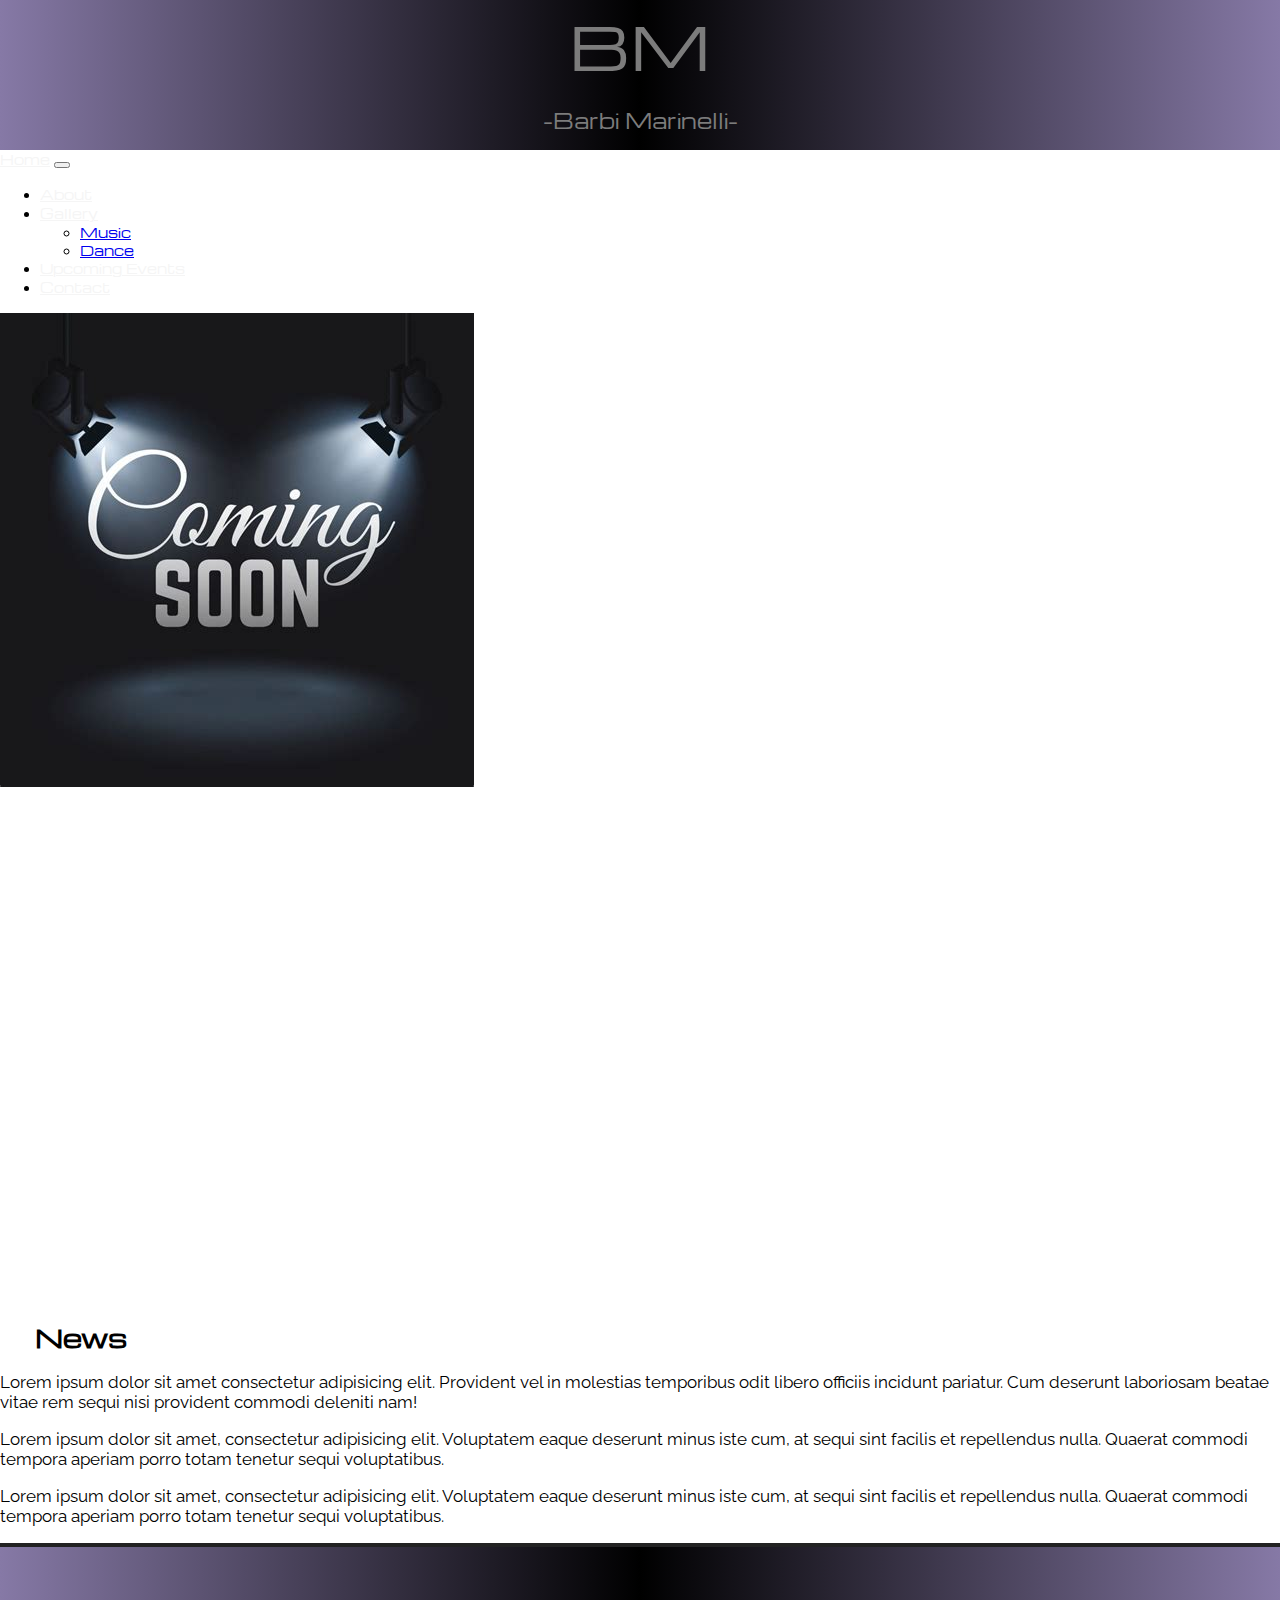
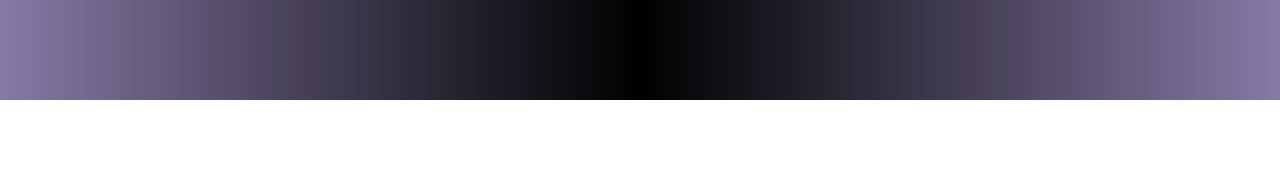
<file: index.html>
<!DOCTYPE html>
<html lang="en">
<head>
    <meta charset="UTF-8">
    <meta http-equiv="X-UA-Compatible" content="IE=edge">
    <meta name="viewport" content="width=device-width, initial-scale=1.0">
    <title> - Barbi Marinelli - </title>
    <!-- Favicon -->
    <link rel="icon" type="icon/png" sizes="32x32" href="./img/favicon/faviconBarbi.jpg">
    <!-- Google Fonts -->
    <link rel="preconnect" href="https://fonts.googleapis.com">
    <link rel="preconnect" href="https://fonts.gstatic.com" crossorigin>
    <link href="https://fonts.googleapis.com/css2?family=Michroma&display=swap" rel="stylesheet">
    <link rel="preconnect" href="https://fonts.googleapis.com">
    <link rel="preconnect" href="https://fonts.gstatic.com" crossorigin>
    <link href="https://fonts.googleapis.com/css2?family=Amarante&display=swap" rel="stylesheet">
    <link rel="preconnect" href="https://fonts.googleapis.com">
    <link rel="preconnect" href="https://fonts.googleapis.com">
    <link rel="preconnect" href="https://fonts.gstatic.com" crossorigin>
    <link href="https://fonts.googleapis.com/css2?family=Amarante&family=Play&family=Raleway&display=swap" rel="stylesheet"> 
    <link rel="preconnect" href="https://fonts.gstatic.com" crossorigin>
    <link href="https://fonts.googleapis.com/css2?family=Amarante&family=Play&display=swap" rel="stylesheet"> 
    
    <!-- BOOTSTRAP  -->
    <!-- CSS only -->    
    <link href="https://cdn.jsdelivr.net/npm/bootstrap@5.2.2/dist/css/bootstrap.min.css" rel="stylesheet" integrity="sha384-Zenh87qX5JnK2Jl0vWa8Ck2rdkQ2Bzep5IDxbcnCeuOxjzrPF/et3URy9Bv1WTRi" crossorigin="anonymous">
    <link href="https://unpkg.com/aos@2.3.1/dist/aos.css" rel="stylesheet">
    <!-- JavaScript Bundle with Popper -->
    <script src="https://cdn.jsdelivr.net/npm/bootstrap@5.2.2/dist/js/bootstrap.bundle.min.js" integrity="sha384-OERcA2EqjJCMA+/3y+gxIOqMEjwtxJY7qPCqsdltbNJuaOe923+mo//f6V8Qbsw3" crossorigin="anonymous"></script>
    <script src="https://unpkg.com/aos@2.3.1/dist/aos.js"></script>  
        
    <!-- Css -->
    <link rel="stylesheet" href="./css/style.css">
    
</head>

<body>
<!-- HEADER -->
<header id="header_index">
    <section class="main_title_bg" class="container-fluid"> 
        <div class="main_title_text row">
            <div id="main_title">BM</div>
        </div>
    </section>     
    <section class="main_title_undername">
            <div id="main_title_undername_text"  class="pt-2">-Barbi Marinelli-</div>
    </section>
    <!-- Navbar  -->
    <section>
        <nav class="navbar navbar-expand-lg bg-dark">
            <div class="container-fluid">
                <a class="navbar-brand" class="nav-link"  href="./index.html">Home</a>
                <button class="navbar-toggler" type="button" data-bs-toggle="collapse" data-bs-target="#navbarNavDropdown" aria-controls="navbarNavDropdown" aria-expanded="false" aria-label="Toggle navigation">
                    <span class="navbar-toggler-icon"></span>
                </button>
                <div class="collapse navbar-collapse" id="navbarNavDropdown">
                <ul class="navbar-nav d-flex justify-content-center">
                    <li class="nav-item">
                        <a class="nav-link active" class="nav-link" aria-current="page" href="./pages/about.html">About</a>
                    </li>
                <!-- Dropdown Menu -->
                    <li class="nav-item dropdown">
                        <a class="nav-link" dropdown-toggle" href="#" class="bg-dark" role="button" data-bs-toggle="dropdown" aria-expanded="false">
                        Gallery
                        </a>
                        <ul class="dropdown-menu bg-dark">
                            <li><a class="dropdown-item link-light bg-dark"  href="./pages/music.html">Music</a></li>
                            <li><a class="dropdown-item link-light bg-dark" href="./pages/dance.html">Dance</a></li>
                        </ul>
                    </li>
                <!-- Dropdown Menu end -->
                    <li class="nav-item">
                        <a class="nav-link" href="./pages/upcomingEvents.html">Upcoming Events</a>
                    </li>
                    <li class="nav-item">
                        <a class="nav-link" href="./pages/contact.html">Contact</a>
                    </li>                
                </ul>
                </div>
            </div>
        </nav>
    </section>
</header>
    <!-- MAIN -->
<main class="main">
        <section class="home_photos justify-content-center">
            <div class="row col-xs-12 col-sm-12 col-md-12 col-lg-4 col-xl-4 m-2 p-4" data-aos="fade-left">
                <a href="./pages/dance.html" class="container justify-content-center" alt="Dance">
                    <img src="./img/coming_soon.jpeg" alt="dance" class="img-fluid">
                </a>    
            </div>
            <div class="row col-xs-12 col-sm-12 col-md-12 col-lg-4 col-xl-4 m-2 p-4" data-aos="fade-left">
                <a href="./pages/dance.html" class="container justify-content-center" alt="Dance">
                    <img src="./img/coming_soon.jpeg" alt="dance" class="img-fluid">
                </a>    
            </div>
        </section>
        <!-- News Section -->
        <section class="home_news">
            <h2 class="row m-5">News</h2>
                <div class="home_news m-5">
                    <p class="home_news_p_text"> 
                        Lorem ipsum dolor sit amet consectetur adipisicing elit. Provident vel in molestias temporibus odit libero officiis incidunt pariatur. Cum deserunt laboriosam beatae vitae rem sequi nisi provident commodi deleniti nam!
                    </p>
                    
                    <p class="home_news_p_text">
                        Lorem ipsum dolor sit amet, consectetur adipisicing elit. Voluptatem eaque deserunt minus iste cum, at sequi sint facilis et repellendus nulla. Quaerat commodi tempora aperiam porro totam tenetur sequi voluptatibus.
                    </p>
                    
                    <p class="home_news_p_text">
                        Lorem ipsum dolor sit amet, consectetur adipisicing elit. Voluptatem eaque deserunt minus iste cum, at sequi sint facilis et repellendus nulla. Quaerat commodi tempora aperiam porro totam tenetur sequi voluptatibus.
                    </p>
                </div>
        </section>
</main>


<!-- Footer -->

<footer id="footer" class="container-fluid">
    
    <a class="instagram_container" data-aos="zoom-in-up" href="https://www.instagram.com/barbi.marinelli/" rel="noopener" target="_blank">
        <img class="instagram" src="./img/social_ico/instagramico.jpg" class="img-responsive" alt="Instagram">
    </a>
    <a class="youtube_container" data-aos="zoom-in-up" href="https://www.youtube.com/channel/UCe8ibRoZjMKdl2xbCCUojBw" rel="noopener" target="_blank">
        <img class="youtube" src="./img/social_ico/youtubeico.jpg" class="img-responsive" alt="Youtube">
    </a>
</footer>    
<!-- Footer End -->    

<!-- scripts -->
<script> AOS.init(); </script>
</body>
</html>
</file>
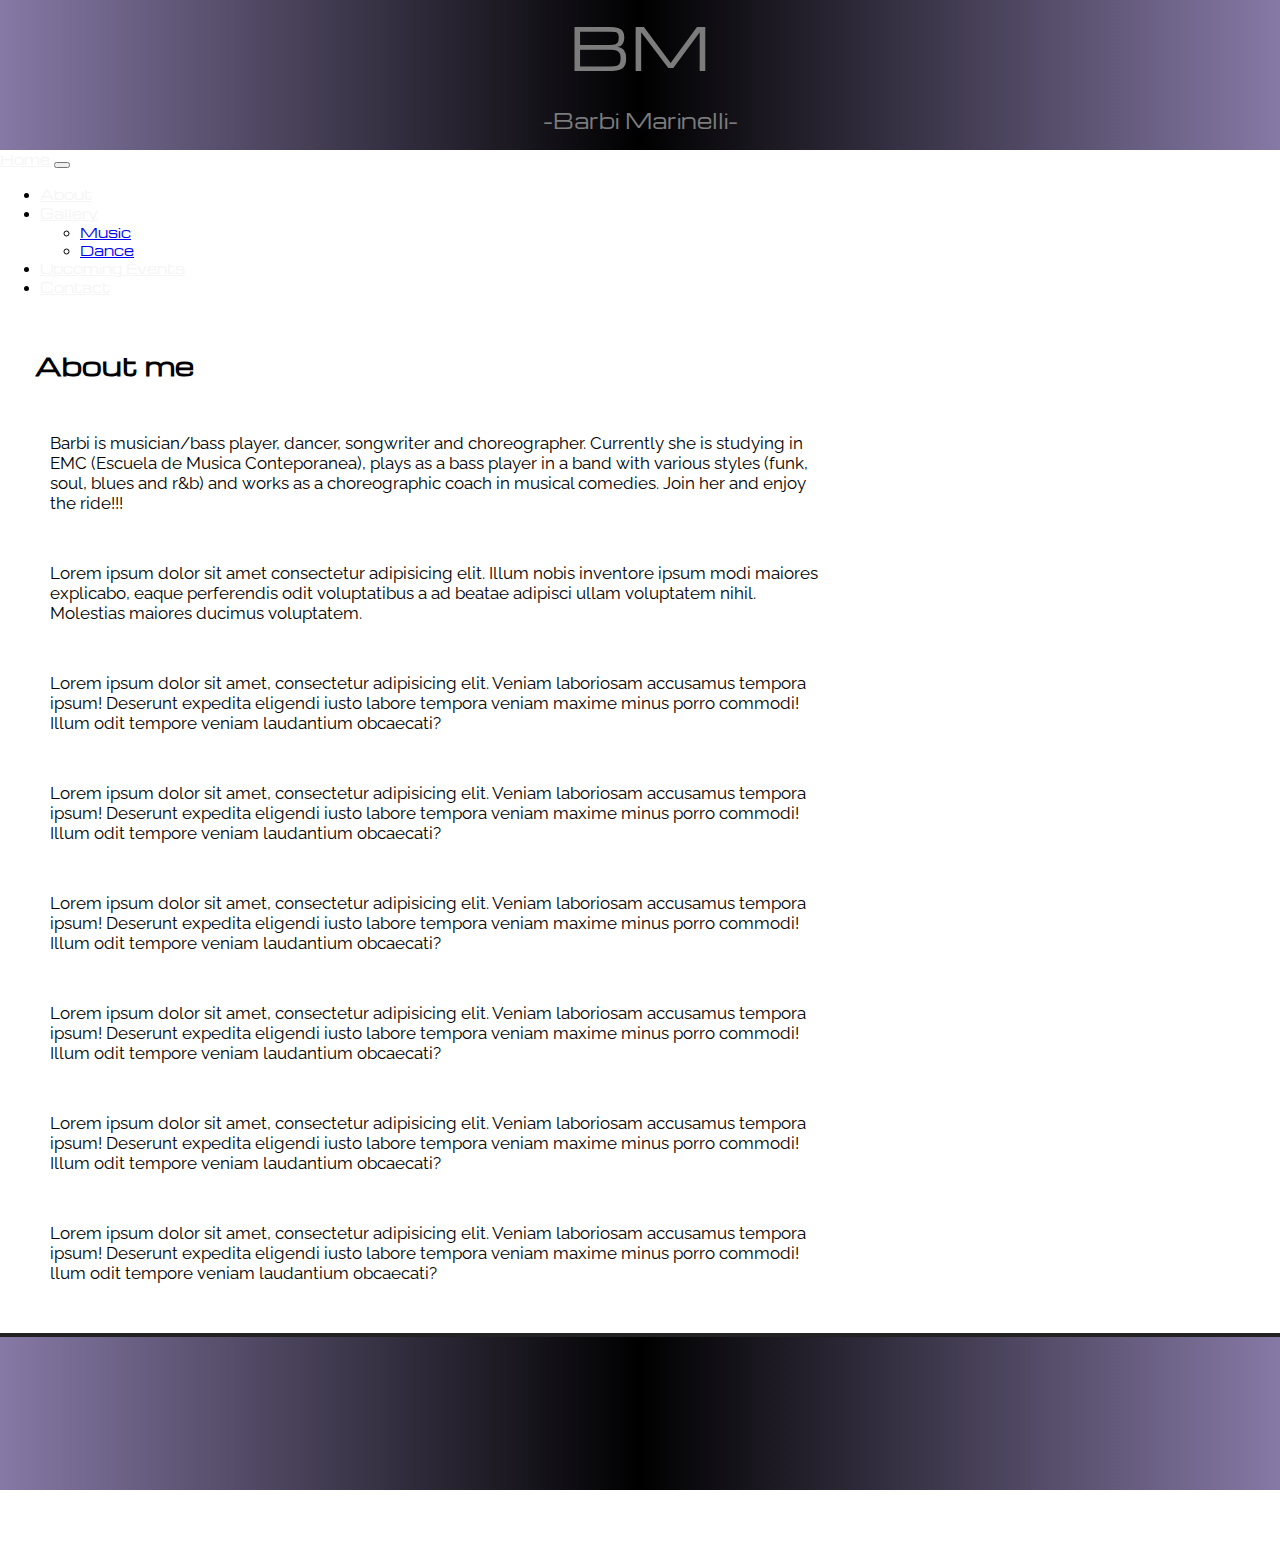
<file: pages/about.html>
<!DOCTYPE html>
<html lang="en">
<head>
    <meta charset="UTF-8">
    <meta http-equiv="X-UA-Compatible" content="IE=edge">
    <meta name="viewport" content="width=device-width, initial-scale=1.0">
    <title> - Barbi Marinelli - </title>
    <!-- Favicon -->
    <link rel="icon" type="icon/png" sizes="32x32" href="../img/favicon/faviconBarbi.jpg">
    <!-- Google Fonts -->
    <link rel="preconnect" href="https://fonts.googleapis.com">
    <link rel="preconnect" href="https://fonts.gstatic.com" crossorigin>
    <link href="https://fonts.googleapis.com/css2?family=Michroma&display=swap" rel="stylesheet">
    <link rel="preconnect" href="https://fonts.googleapis.com">
    <link rel="preconnect" href="https://fonts.gstatic.com" crossorigin>
    <link href="https://fonts.googleapis.com/css2?family=Amarante&display=swap" rel="stylesheet">
    <link rel="preconnect" href="https://fonts.googleapis.com">
    <link rel="preconnect" href="https://fonts.googleapis.com">
    <link rel="preconnect" href="https://fonts.gstatic.com" crossorigin>
    <link href="https://fonts.googleapis.com/css2?family=Amarante&family=Play&family=Raleway&display=swap" rel="stylesheet"> 
    <link rel="preconnect" href="https://fonts.gstatic.com" crossorigin>
    <link href="https://fonts.googleapis.com/css2?family=Amarante&family=Play&display=swap" rel="stylesheet"> 
    
    <!-- BOOTSTRAP  -->
    <!-- CSS only -->    
    <link href="https://cdn.jsdelivr.net/npm/bootstrap@5.2.2/dist/css/bootstrap.min.css" rel="stylesheet" integrity="sha384-Zenh87qX5JnK2Jl0vWa8Ck2rdkQ2Bzep5IDxbcnCeuOxjzrPF/et3URy9Bv1WTRi" crossorigin="anonymous">
    <link href="https://unpkg.com/aos@2.3.1/dist/aos.css" rel="stylesheet">
    <!-- JavaScript Bundle with Popper -->
    <script src="https://cdn.jsdelivr.net/npm/bootstrap@5.2.2/dist/js/bootstrap.bundle.min.js" integrity="sha384-OERcA2EqjJCMA+/3y+gxIOqMEjwtxJY7qPCqsdltbNJuaOe923+mo//f6V8Qbsw3" crossorigin="anonymous"></script>
    <script src="https://unpkg.com/aos@2.3.1/dist/aos.js"></script>  
        
    <!-- Css -->
    <link rel="stylesheet" href="../css/style.css">
    
</head>

<body>
<!-- HEADER -->
<!-- HEADER -->
<header id="header_about">
    <section class="main_title_bg" class="container-fluid col-"> 
        <div class="main_title_text col-">
            <div id="main_title">BM</div>
        </div>
    </section>     
    <section class="main_title_undername">
            <div id="main_title_undername_text"  class="pt-2">-Barbi Marinelli-</div>
    </section>
    <!-- Navbar  -->
    <section>
        <nav class="navbar navbar-expand-lg bg-dark">
            <div class="container-fluid">
                <a class="navbar-brand" class="nav-link"  href="../index.html">Home</a>
                <button class="navbar-toggler" type="button" data-bs-toggle="collapse" data-bs-target="#navbarNavDropdown" aria-controls="navbarNavDropdown" aria-expanded="false" aria-label="Toggle navigation">
                    <span class="navbar-toggler-icon"></span>
                </button>
                <div class="collapse navbar-collapse" id="navbarNavDropdown">
                <ul class="navbar-nav d-flex justify-content-center">
                    <li class="nav-item">
                        <a class="nav-link active" class="nav-link" aria-current="page" href="./about.html">About</a>
                    </li>
                <!-- Dropdown Menu -->
                    <li class="nav-item dropdown">
                        <a class="nav-link" dropdown-toggle" href="#" class="bg-dark" role="button" data-bs-toggle="dropdown" aria-expanded="false">
                        Gallery
                        </a>
                        <ul class="dropdown-menu bg-dark">
                            <li><a class="dropdown-item link-light bg-dark"  href="./music.html">Music</a></li>
                            <li><a class="dropdown-item link-light bg-dark" href="./dance.html">Dance</a></li>
                        </ul>
                    </li>
                <!-- Dropdown Menu end -->
                    <li class="nav-item">
                        <a class="nav-link" href="./upcomingEvents.html">Upcoming Events</a>
                    </li>
                    <li class="nav-item">
                        <a class="nav-link" href="./contact.html">Contact</a>
                    </li>                
                </ul>
                </div>
            </div>
        </nav>
    </section>
</header>
    <!-- MAIN -->
    
<main class="container-fluid">
    <section class="about row">
        <h2 class="pt-5">About me</h2>
            <div class="about_text">
                <p class="about_text_p_text">
                    Barbi is musician/bass player, dancer, songwriter and choreographer. 
                    Currently she is studying in EMC (Escuela de Musica Conteporanea), plays as a bass player 
                    in a band with various styles (funk, soul, blues and r&b) and works as a choreographic
                    coach in musical comedies. Join her and enjoy the ride!!! 
                    </p>                   
                        
                <p class="about_text_p_text">
                    Lorem ipsum dolor sit amet consectetur adipisicing elit. 
                    Illum nobis inventore ipsum modi maiores explicabo, eaque perferendis odit voluptatibus a ad beatae adipisci ullam voluptatem nihil. Molestias maiores ducimus voluptatem.
                        </p>                   
                        
                <p class="about_text_p_text">
                    Lorem ipsum dolor sit amet, consectetur adipisicing elit. 
                    Veniam laboriosam accusamus tempora ipsum! Deserunt expedita eligendi iusto labore tempora veniam maxime minus porro commodi! 
                    Illum odit tempore veniam laudantium obcaecati?</p>                   
                        
                <p class="about_text_p_text">
                    Lorem ipsum dolor sit amet, consectetur adipisicing elit. 
                    Veniam laboriosam accusamus tempora ipsum! Deserunt expedita eligendi iusto labore tempora veniam maxime minus porro commodi! 
                    Illum odit tempore veniam laudantium obcaecati?</p>                   
                        
                <p class="about_text_p_text">
                    Lorem ipsum dolor sit amet, consectetur adipisicing elit. 
                    Veniam laboriosam accusamus tempora ipsum! Deserunt expedita eligendi iusto labore tempora veniam maxime minus porro commodi! 
                    Illum odit tempore veniam laudantium obcaecati?</p>                   
                        
                <p class="about_text_p_text">
                    Lorem ipsum dolor sit amet, consectetur adipisicing elit. 
                    Veniam laboriosam accusamus tempora ipsum! Deserunt expedita eligendi iusto labore tempora veniam maxime minus porro commodi! 
                    Illum odit tempore veniam laudantium obcaecati?</p>                   
                        
                <p class="about_text_p_text">
                    Lorem ipsum dolor sit amet, consectetur adipisicing elit. 
                    Veniam laboriosam accusamus tempora ipsum! Deserunt expedita eligendi iusto labore tempora veniam maxime minus porro commodi! 
                    Illum odit tempore veniam laudantium obcaecati?</p>                   
                        
                <p class="about_text_p_text">
                    Lorem ipsum dolor sit amet, consectetur adipisicing elit. 
                    Veniam laboriosam accusamus tempora ipsum! Deserunt expedita eligendi iusto labore tempora veniam maxime minus porro commodi! 
                    llum odit tempore veniam laudantium obcaecati?</p>                   
            </div>
                
    </section>       
</main>
<!-- Main End -->

<!-- Footer -->
<footer id="footer" class="container-fluid">
    <a class="instagram_container" data-aos="zoom-in-up" href="https://www.instagram.com/barbi.marinelli/" rel="noopener" target="_blank">
        <img class="instagram" src="../img/social_ico/instagramico.jpg" class="img-responsive" alt="Instagram">
    </a>
    <a class="youtube_container" data-aos="zoom-in-up" href="https://www.youtube.com/channel/UCe8ibRoZjMKdl2xbCCUojBw" rel="noopener" target="_blank">
        <img class="youtube" src="../img/social_ico/youtubeico.jpg" class="img-responsive" alt="Youtube">
    </a>
</footer>    
<!-- Footer End -->
<!-- scripts -->
<script> AOS.init(); </script>
</body>
</html>
</file>
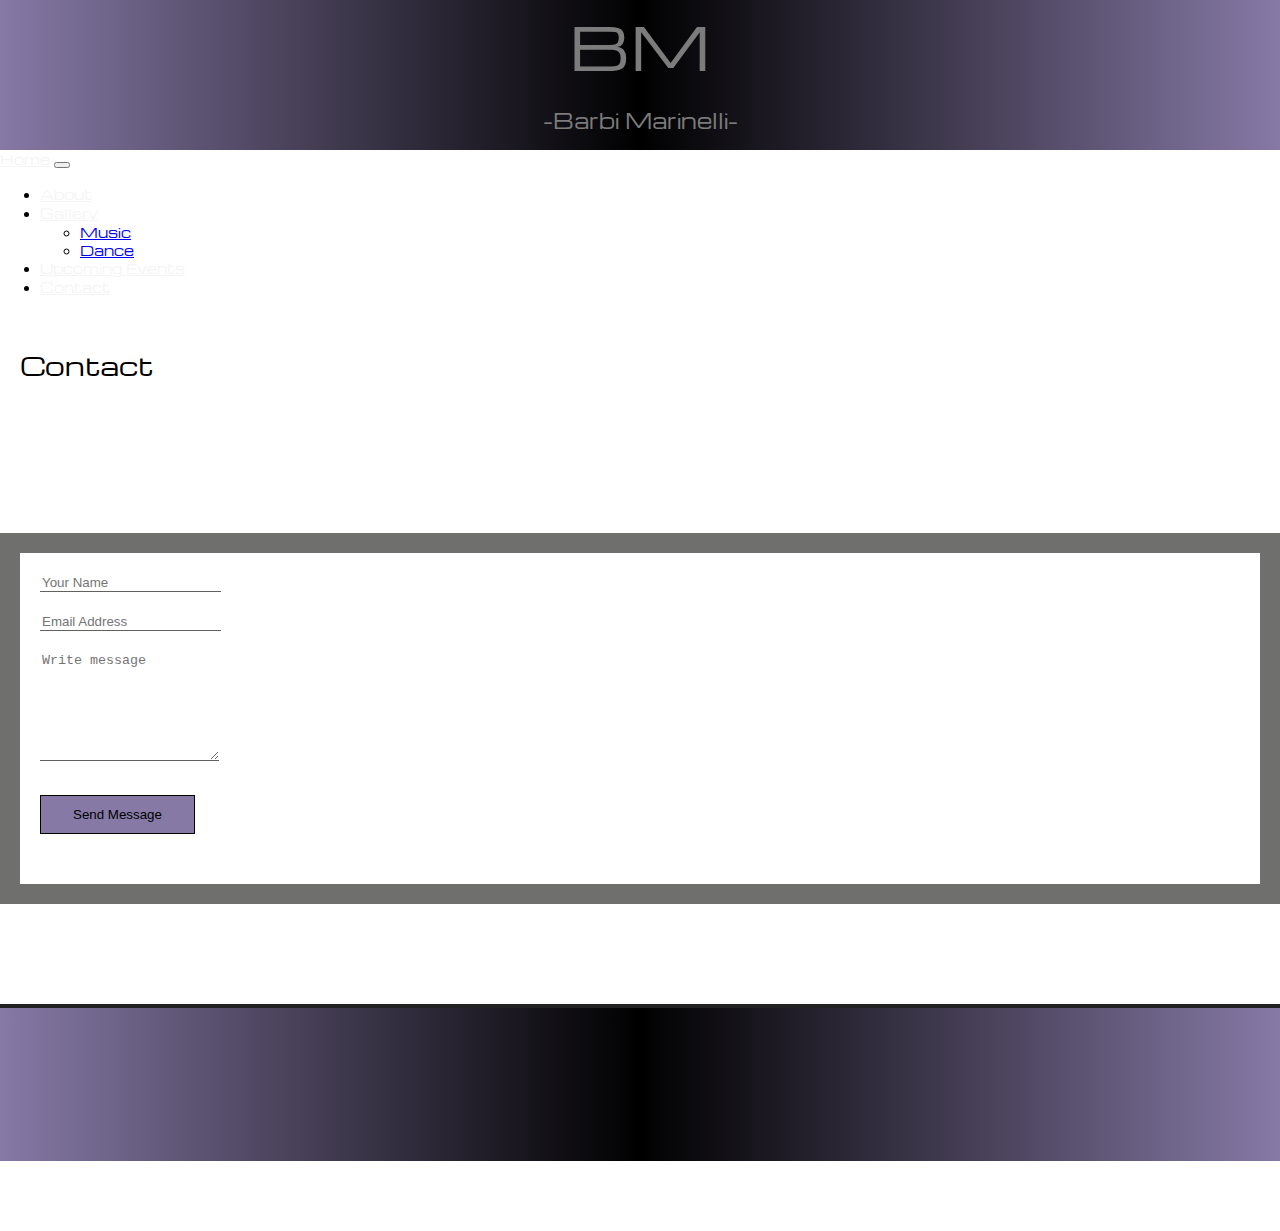
<file: pages/contact.html>
<!DOCTYPE html>
<html lang="en">
<head>
    <meta charset="UTF-8">
    <meta http-equiv="X-UA-Compatible" content="IE=edge">
    <meta name="viewport" content="width=device-width, initial-scale=1.0">
    <title> - Barbi Marinelli - </title>
    <!-- Favicon -->
    <link rel="icon" type="icon/png" sizes="32x32" href="../img/favicon/faviconBarbi.jpg">
    <!-- Google Fonts -->
    <link rel="preconnect" href="https://fonts.googleapis.com">
    <link rel="preconnect" href="https://fonts.gstatic.com" crossorigin>
    <link href="https://fonts.googleapis.com/css2?family=Michroma&display=swap" rel="stylesheet">
    <link rel="preconnect" href="https://fonts.googleapis.com">
    <link rel="preconnect" href="https://fonts.gstatic.com" crossorigin>
    <link href="https://fonts.googleapis.com/css2?family=Amarante&display=swap" rel="stylesheet">
    <link rel="preconnect" href="https://fonts.googleapis.com">
    <link rel="preconnect" href="https://fonts.googleapis.com">
    <link rel="preconnect" href="https://fonts.gstatic.com" crossorigin>
    <link href="https://fonts.googleapis.com/css2?family=Amarante&family=Play&family=Raleway&display=swap" rel="stylesheet"> 
    <link rel="preconnect" href="https://fonts.gstatic.com" crossorigin>
    <link href="https://fonts.googleapis.com/css2?family=Amarante&family=Play&display=swap" rel="stylesheet"> 
    
    <!-- BOOTSTRAP  -->
    <!-- CSS only -->    
    <link href="https://cdn.jsdelivr.net/npm/bootstrap@5.2.2/dist/css/bootstrap.min.css" rel="stylesheet" integrity="sha384-Zenh87qX5JnK2Jl0vWa8Ck2rdkQ2Bzep5IDxbcnCeuOxjzrPF/et3URy9Bv1WTRi" crossorigin="anonymous">
    <link href="https://unpkg.com/aos@2.3.1/dist/aos.css" rel="stylesheet">
    <!-- JavaScript Bundle with Popper -->
    <script src="https://cdn.jsdelivr.net/npm/bootstrap@5.2.2/dist/js/bootstrap.bundle.min.js" integrity="sha384-OERcA2EqjJCMA+/3y+gxIOqMEjwtxJY7qPCqsdltbNJuaOe923+mo//f6V8Qbsw3" crossorigin="anonymous"></script>
    <script src="https://unpkg.com/aos@2.3.1/dist/aos.js"></script>  
        
    <!-- Css -->
    <link rel="stylesheet" href="../css/style.css">
    
</head>

<body>
<!-- HEADER -->
<header id="header_contact">
    <section class="main_title_bg" class="container-fluid col-"> 
        <div class="main_title_text col-">
            <div id="main_title">BM</div>
        </div>
    </section>     
    <section class="main_title_undername">
            <div id="main_title_undername_text"  class="pt-2">-Barbi Marinelli-</div>
    </section>
    <!-- Navbar  -->
    <section>
        <nav class="navbar navbar-expand-lg bg-dark">
            <div class="container-fluid">
                <a class="navbar-brand" class="nav-link"  href="../index.html">Home</a>
                <button class="navbar-toggler" type="button" data-bs-toggle="collapse" data-bs-target="#navbarNavDropdown" aria-controls="navbarNavDropdown" aria-expanded="false" aria-label="Toggle navigation">
                    <span class="navbar-toggler-icon"></span>
                </button>
                <div class="collapse navbar-collapse" id="navbarNavDropdown">
                <ul class="navbar-nav d-flex justify-content-center">
                    <li class="nav-item">
                        <a class="nav-link active" class="nav-link" aria-current="page" href="./about.html">About</a>
                    </li>
                <!-- Dropdown Menu -->
                    <li class="nav-item dropdown">
                        <a class="nav-link" dropdown-toggle" href="#" class="bg-dark" role="button" data-bs-toggle="dropdown" aria-expanded="false">
                        Gallery
                        </a>
                        <ul class="dropdown-menu bg-dark">
                            <li><a class="dropdown-item link-light bg-dark"  href="./music.html">Music</a></li>
                            <li><a class="dropdown-item link-light bg-dark" href="./dance.html">Dance</a></li>
                        </ul>
                    </li>
                <!-- Dropdown Menu end -->
                    <li class="nav-item">
                        <a class="nav-link" href="./upcomingEvents.html">Upcoming Events</a>
                    </li>
                    <li class="nav-item">
                        <a class="nav-link" href="./contact.html">Contact</a>
                    </li>                
                </ul>
                </div>
            </div>
        </nav>
    </section>
</header>
    <!-- MAIN -->
    <section><article class="contact_title">Contact</article>
    <div class="form4 top">
        <div class="container">
            <div class="row">
                <div class="col-md-7 col-md-offset-2">
                    <div class="form-bg">
                        <form class="form">
                            <div class="form-group">
                                <label class="sr-only">Name</label>
                                <input type="text" class="form-control" required="" id="nameNine" placeholder="Your Name">
                            </div>
                            <div class="form-group">
                                <label class="sr-only">Email</label>
                                <input type="email" class="form-control" required="" id="emailNine" placeholder="Email Address">
                            </div>
                            <div class="form-group">
                                <label class="sr-only">Name</label>
                                <textarea class="form-control" required="" rows="7" id="messageNine" placeholder="Write message"></textarea>
                            </div>
                            <button type="submit" class="btn text-center btn-blue">Send Message</button>
                        </form>
                    </div>
                </div>
            </div>
        </div>
    </div>


<!-- Footer -->
<footer id="footer" class="container-fluid">
    <a class="instagram_container" data-aos="zoom-in-up" href="https://www.instagram.com/barbi.marinelli/" rel="noopener" target="_blank">
        <img class="instagram" src="../img/social_ico/instagramico.jpg" class="img-responsive" alt="Instagram">
    </a>
    <a class="youtube_container" data-aos="zoom-in-up" href="https://www.youtube.com/channel/UCe8ibRoZjMKdl2xbCCUojBw" rel="noopener" target="_blank">
        <img class="youtube" src="../img/social_ico/youtubeico.jpg" class="img-responsive" alt="Youtube">
    </a>
</footer>    
<!-- Footer End -->
<!-- scripts -->
<script> AOS.init(); </script>
</body>
</html>
</file>
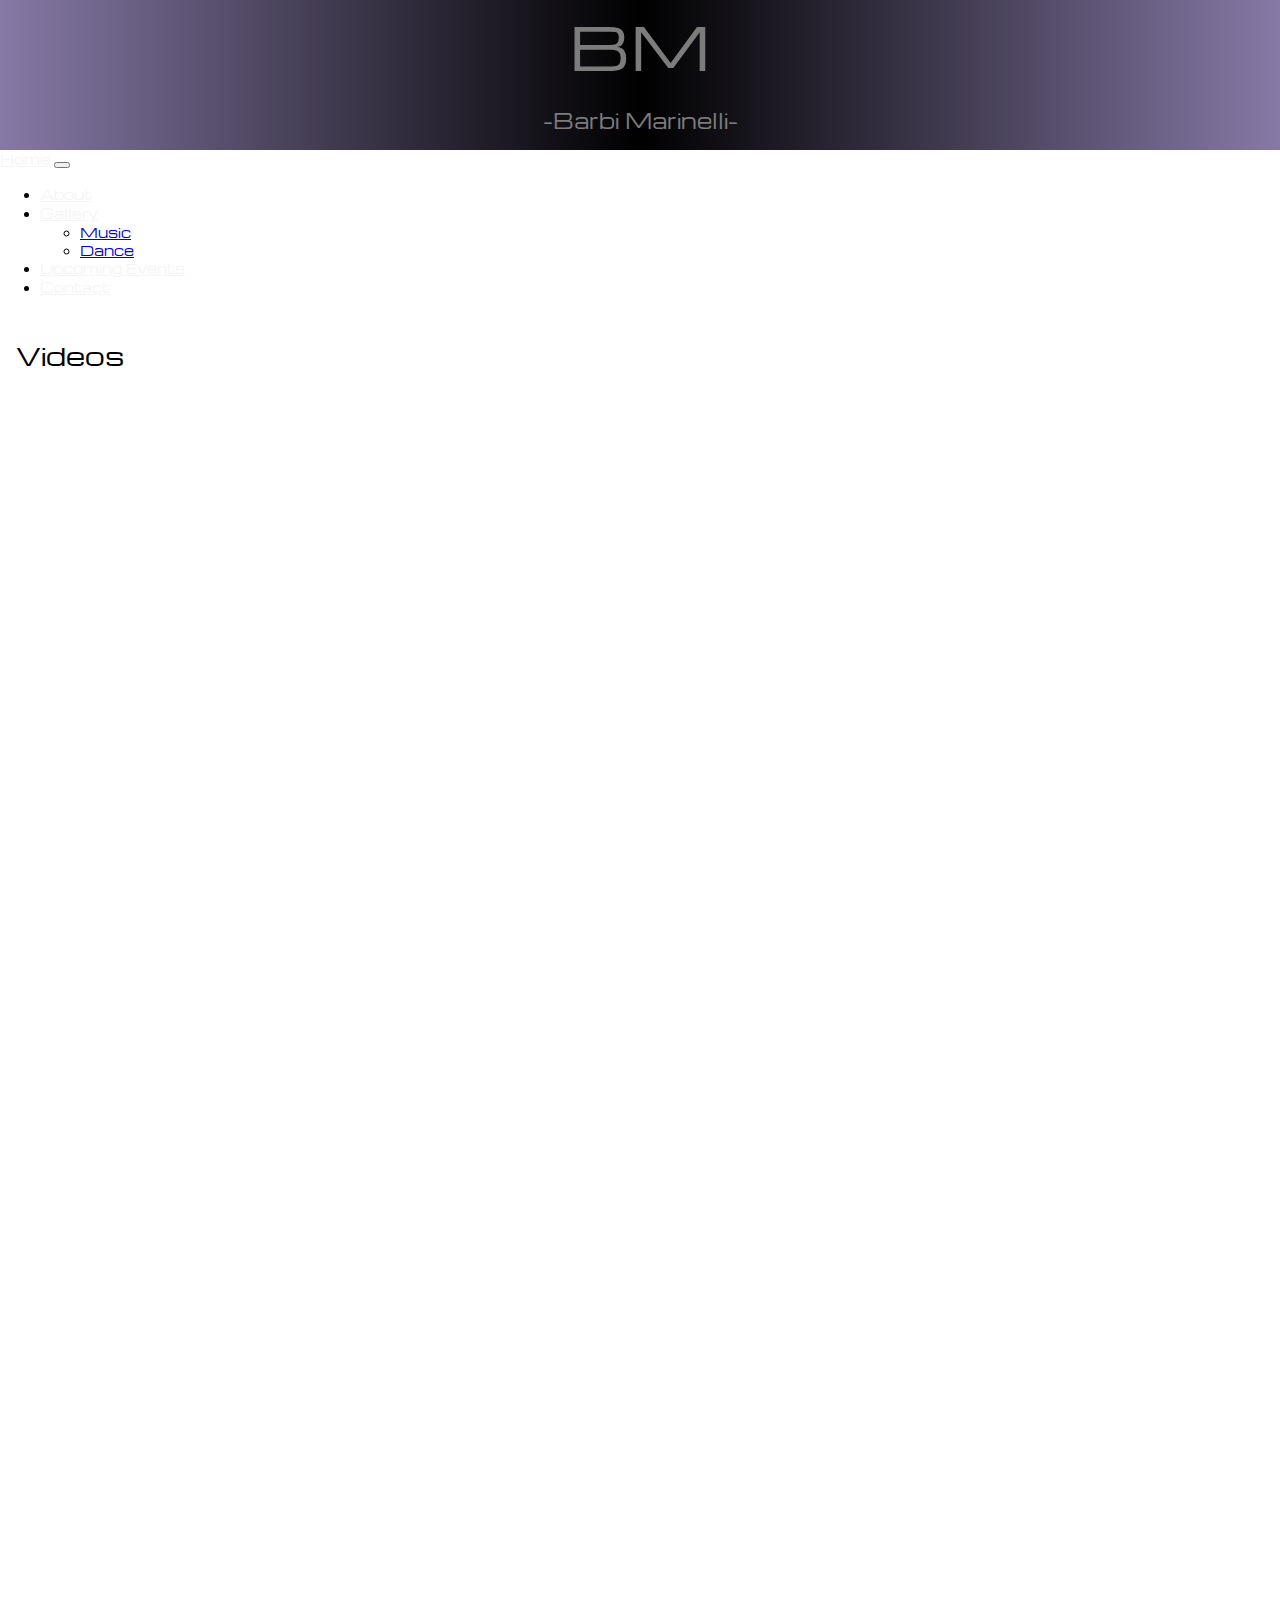
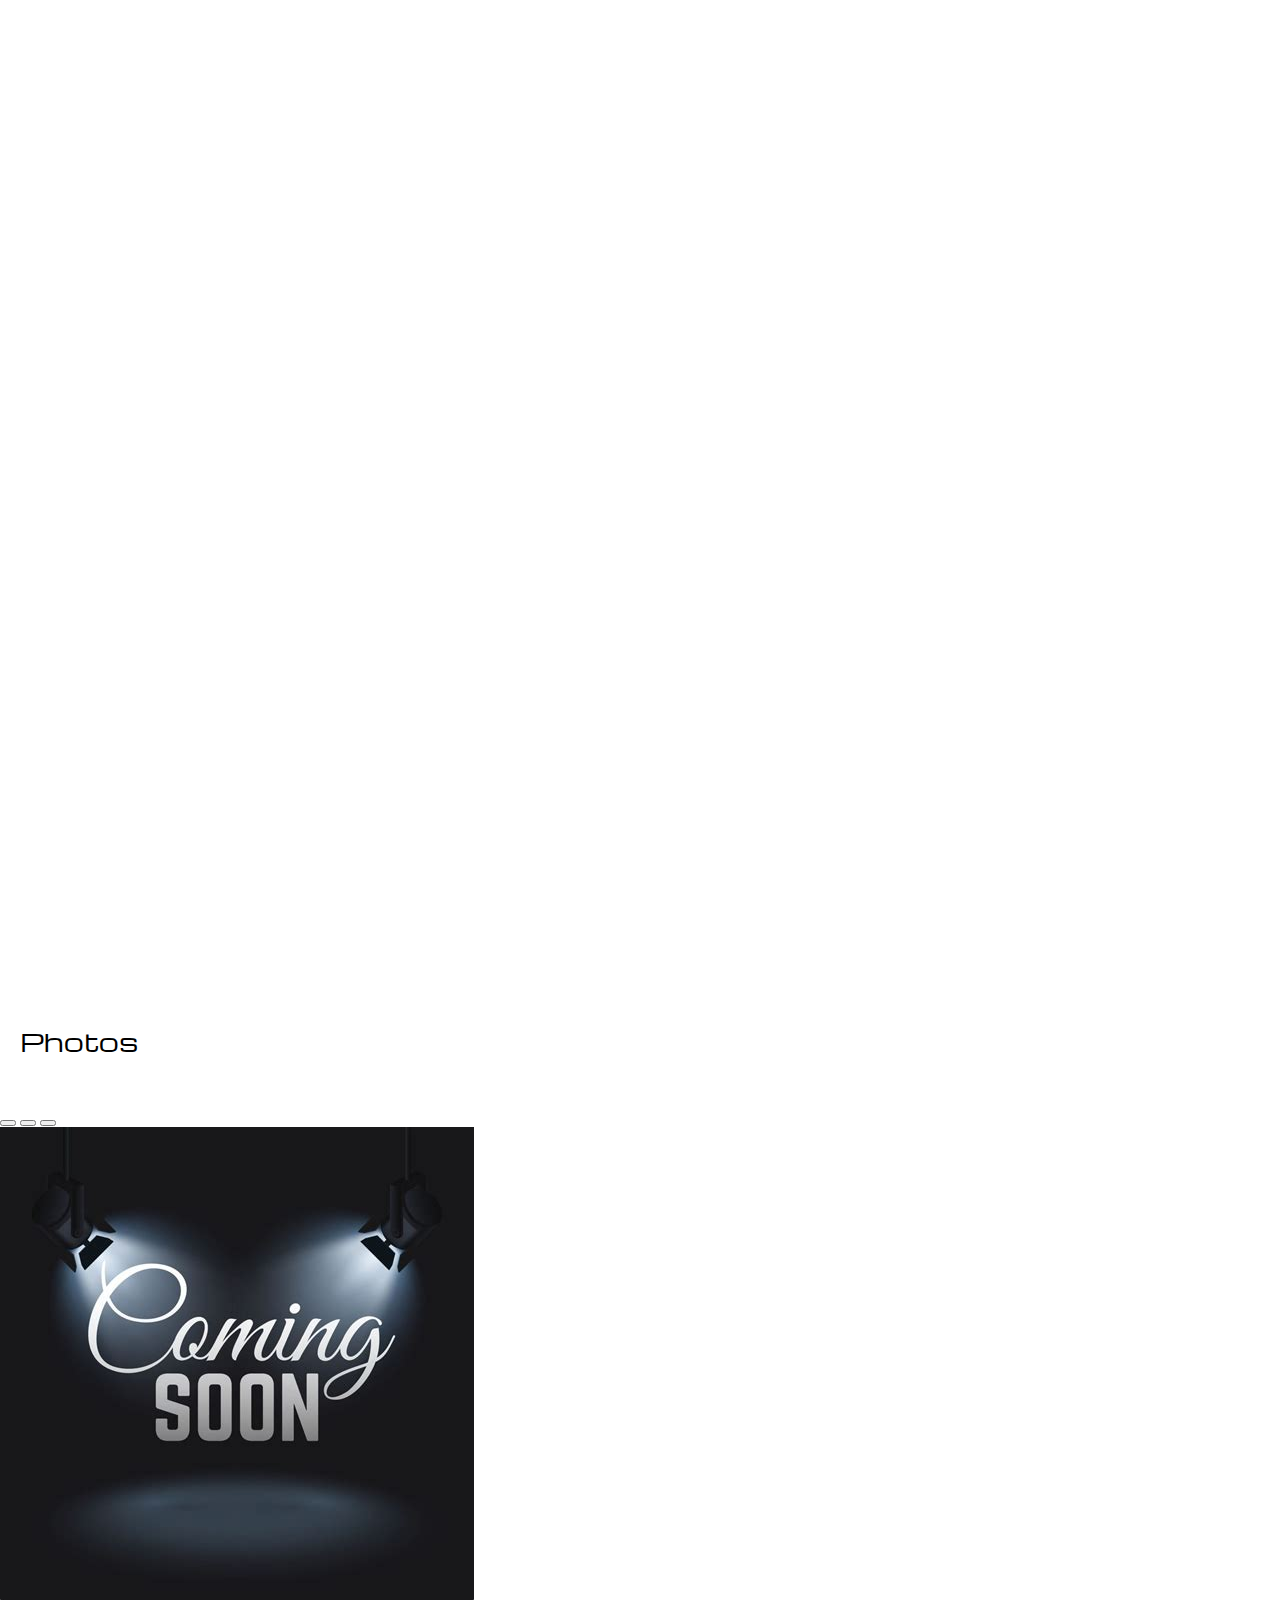
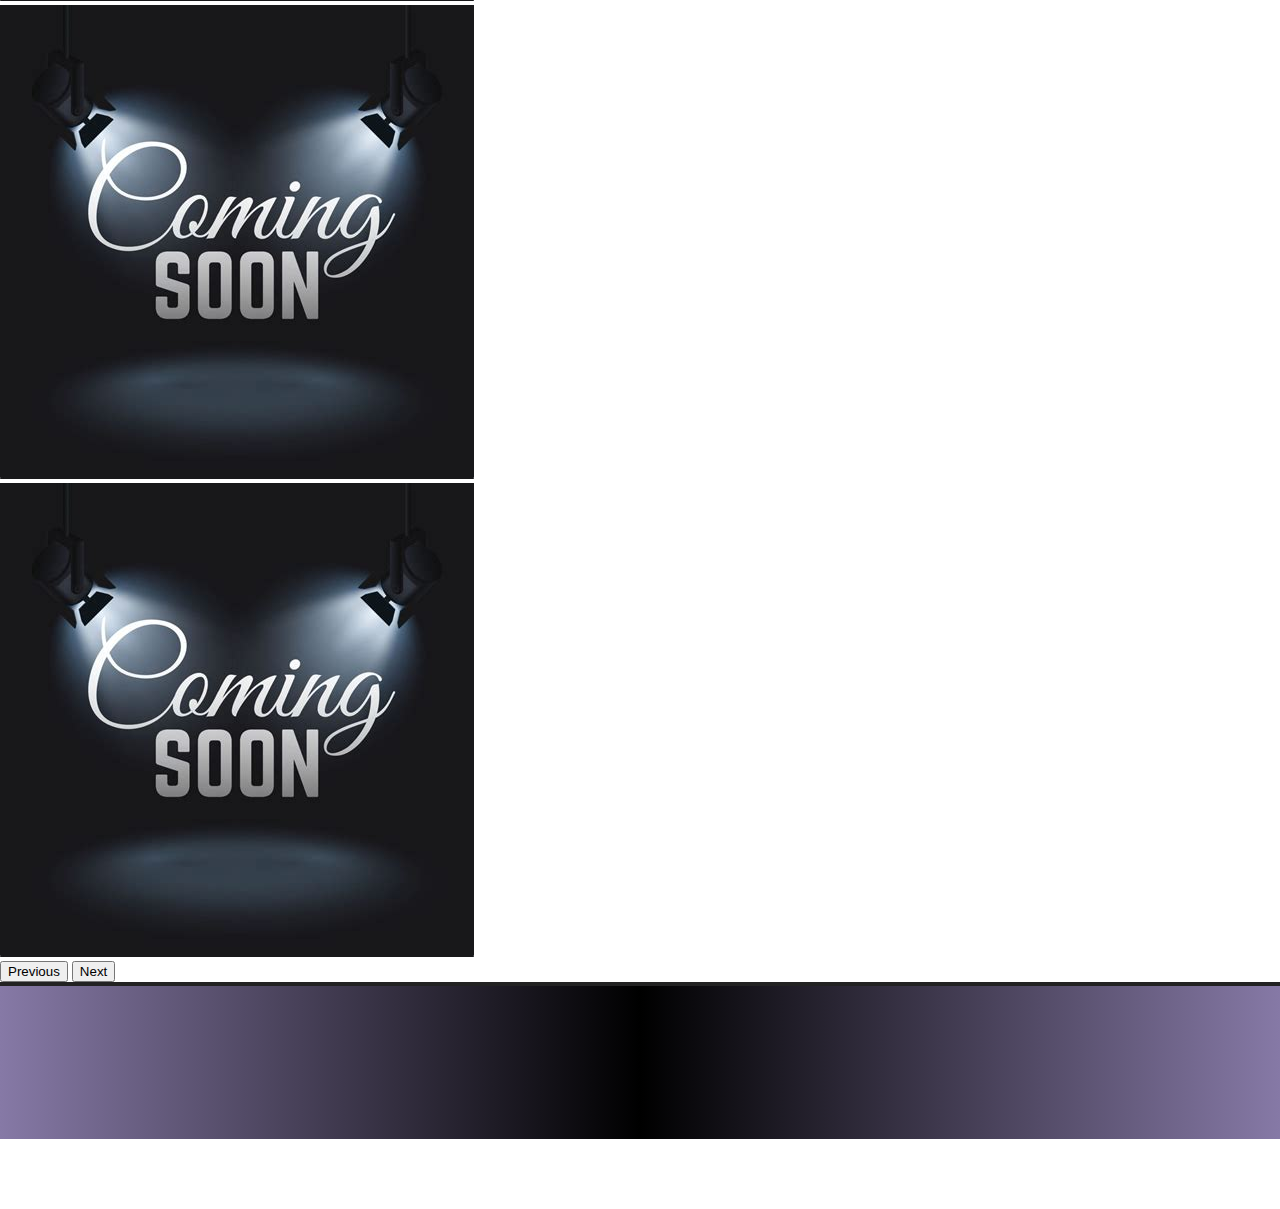
<file: pages/dance.html>
<!DOCTYPE html>
<html lang="en">
<head>
    <meta charset="UTF-8">
    <meta http-equiv="X-UA-Compatible" content="IE=edge">
    <meta name="viewport" content="width=device-width, initial-scale=1.0">
    <title> - Barbi Marinelli - </title>
    <!-- Favicon -->
    <link rel="icon" type="icon/png" sizes="32x32" href="../img/favicon/faviconBarbi.jpg">
    <!-- Google Fonts -->
    <link rel="preconnect" href="https://fonts.googleapis.com">
    <link rel="preconnect" href="https://fonts.gstatic.com" crossorigin>
    <link href="https://fonts.googleapis.com/css2?family=Michroma&display=swap" rel="stylesheet">
    <link rel="preconnect" href="https://fonts.googleapis.com">
    <link rel="preconnect" href="https://fonts.gstatic.com" crossorigin>
    <link href="https://fonts.googleapis.com/css2?family=Amarante&display=swap" rel="stylesheet">
    <link rel="preconnect" href="https://fonts.googleapis.com">
    <link rel="preconnect" href="https://fonts.googleapis.com">
    <link rel="preconnect" href="https://fonts.gstatic.com" crossorigin>
    <link href="https://fonts.googleapis.com/css2?family=Amarante&family=Play&family=Raleway&display=swap" rel="stylesheet"> 
    <link rel="preconnect" href="https://fonts.gstatic.com" crossorigin>
    <link href="https://fonts.googleapis.com/css2?family=Amarante&family=Play&display=swap" rel="stylesheet"> 
    
    <!-- BOOTSTRAP  -->
    <!-- CSS only -->    
    <link href="https://cdn.jsdelivr.net/npm/bootstrap@5.2.2/dist/css/bootstrap.min.css" rel="stylesheet" integrity="sha384-Zenh87qX5JnK2Jl0vWa8Ck2rdkQ2Bzep5IDxbcnCeuOxjzrPF/et3URy9Bv1WTRi" crossorigin="anonymous">
    <link href="https://unpkg.com/aos@2.3.1/dist/aos.css" rel="stylesheet">
    <!-- JavaScript Bundle with Popper -->
    <script src="https://cdn.jsdelivr.net/npm/bootstrap@5.2.2/dist/js/bootstrap.bundle.min.js" integrity="sha384-OERcA2EqjJCMA+/3y+gxIOqMEjwtxJY7qPCqsdltbNJuaOe923+mo//f6V8Qbsw3" crossorigin="anonymous"></script>
    <script src="https://unpkg.com/aos@2.3.1/dist/aos.js"></script>  
        
    <!-- Css -->
    <link rel="stylesheet" href="../css/style.css">
    
</head>

<body>
<!-- HEADER -->
<header id="header_dance">
    <section class="main_title_bg" class="container-fluid"> 
        <div class="main_title_text">
            <div id="main_title">BM</div>
        </div>
    </section>     
    <section class="main_title_undername">
            <div id="main_title_undername_text"  class="pt-2">-Barbi Marinelli-</div>
    </section>
    <!-- Navbar  -->
    <section>
        <nav class="navbar navbar-expand-lg bg-dark">
            <div class="container-fluid">
                <a class="navbar-brand" class="nav-link"  href="../index.html">Home</a>
                <button class="navbar-toggler" type="button" data-bs-toggle="collapse" data-bs-target="#navbarNavDropdown" aria-controls="navbarNavDropdown" aria-expanded="false" aria-label="Toggle navigation">
                    <span class="navbar-toggler-icon"></span>
                </button>
                <div class="collapse navbar-collapse" id="navbarNavDropdown">
                <ul class="navbar-nav d-flex justify-content-center">
                    <li class="nav-item">
                        <a class="nav-link active" class="nav-link" aria-current="page" href="./about.html">About</a>
                    </li>
                <!-- Dropdown Menu -->
                    <li class="nav-item dropdown">
                        <a class="nav-link" dropdown-toggle" href="#" class="bg-dark" role="button" data-bs-toggle="dropdown" aria-expanded="false">
                        Gallery
                        </a>
                        <ul class="dropdown-menu bg-dark">
                            <li><a class="dropdown-item link-light bg-dark"  href="./music.html">Music</a></li>
                            <li><a class="dropdown-item link-light bg-dark" href="./dance.html">Dance</a></li>
                        </ul>
                    </li>
                <!-- Dropdown Menu end -->
                    <li class="nav-item">
                        <a class="nav-link" href="./upcomingEvents.html">Upcoming Events</a>
                    </li>
                    <li class="nav-item">
                        <a class="nav-link" href="./contact.html">Contact</a>
                    </li>                
                </ul>
                </div>
            </div>
        </nav>
    </section>
</header>
    
<!-- MAIN -->
<main class="container">
<!-- Videos -->
<section><article class="dance_videos_title">Videos</article>
        <div class="row mt-5">
            <div class="col-sm-12 col-md-6 col-lg-6 col-xl-6 py-2">
                <div class='embed-container'>
                    <iframe src='https://www.youtube.com/embed/7_-LAhrThRE' frameborder='0' allowfullscreen></iframe>
                </div>
            </div>
            <div class="col-sm-12 col-md-6 col-lg-6 col-xl-6 py-2">
                <div class='embed-container'>
                    <iframe src='https://www.youtube.com/embed/qpEzHx7UG98' frameborder='0' allowfullscreen></iframe>
                </div>
            </div>
            <div class="col-sm-12 col-md-6 col-lg-6 col-xl-6 py-2">
                <div class='embed-container'>
                    <iframe src='https://www.youtube.com/embed/0V_cBw9VncU' frameborder='0' allowfullscreen></iframe>
                </div>
            </div>
        </div>

        
    </section>
<!-- Videos End -->


<!--Photos carousel -->
    <section><article class="dance_photos_title">Photos</article>
    <div id="carouselIndicators" class="carousel slide" data-bs-ride="true">
        <div class="carousel-indicators ">
            <button type="button" data-bs-target="#carouselIndicators" data-bs-slide-to="0" class="active" aria-current="true" aria-label="Slide 1"></button>
            <button type="button" data-bs-target="#carouselIndicators" data-bs-slide-to="1" aria-label="Slide 2"></button>
            <button type="button" data-bs-target="#carouselIndicators" data-bs-slide-to="2" aria-label="Slide 3"></button>
        </div>
    <div class="carousel-inner my-5 ">
        <div class="carousel-item active">
            <img src="../img/coming_soon.jpeg" class="d-block w-100 col-sm-auto col-md-auto col-lg-auto col-xl-auto p-4" alt="...">
        </div>
        <div class="carousel-item">
            <img src="../img/coming_soon.jpeg" class="d-block w-100 col-sm-auto col-md-auto col-lg-auto col-xl-auto p-4" alt="...">
        </div>
        <div class="carousel-item">
            <img src="../img/coming_soon.jpeg" class="d-block w-100 col-sm-auto col-md-auto col-lg-auto col-xl-auto p-4" alt="...">
        </div>
    </div>
    <button class="carousel-control-prev" type="button" data-bs-target="#carouselIndicators" data-bs-slide="prev">
        <span class="carousel-control-prev-icon" aria-hidden="true"></span>
        <span class="visually-hidden">Previous</span>
    </button>
    <button class="carousel-control-next" type="button" data-bs-target="#carouselIndicators" data-bs-slide="next">
        <span class="carousel-control-next-icon" aria-hidden="true"></span>
        <span class="visually-hidden">Next</span>
    </button>
    </div>
    </section>
</main>
<!-- Photos carousel End -->

<!-- Footer -->
<footer id="footer" class="container-fluid">
    <a class="instagram_container" data-aos="zoom-in-up" href="https://www.instagram.com/barbi.marinelli/" rel="noopener" target="_blank">
        <img class="instagram" src="../img/social_ico/instagramico.jpg" class="img-responsive" alt="Instagram">
    </a>
    <a class="youtube_container" data-aos="zoom-in-up" href="https://www.youtube.com/channel/UCe8ibRoZjMKdl2xbCCUojBw" rel="noopener" target="_blank">
        <img class="youtube" src="../img/social_ico/youtubeico.jpg" class="img-responsive" alt="Youtube">
    </a>
</footer>    
<!-- Footer End -->
<!-- scripts -->
<script> AOS.init(); </script>
</body>
</html>
</file>
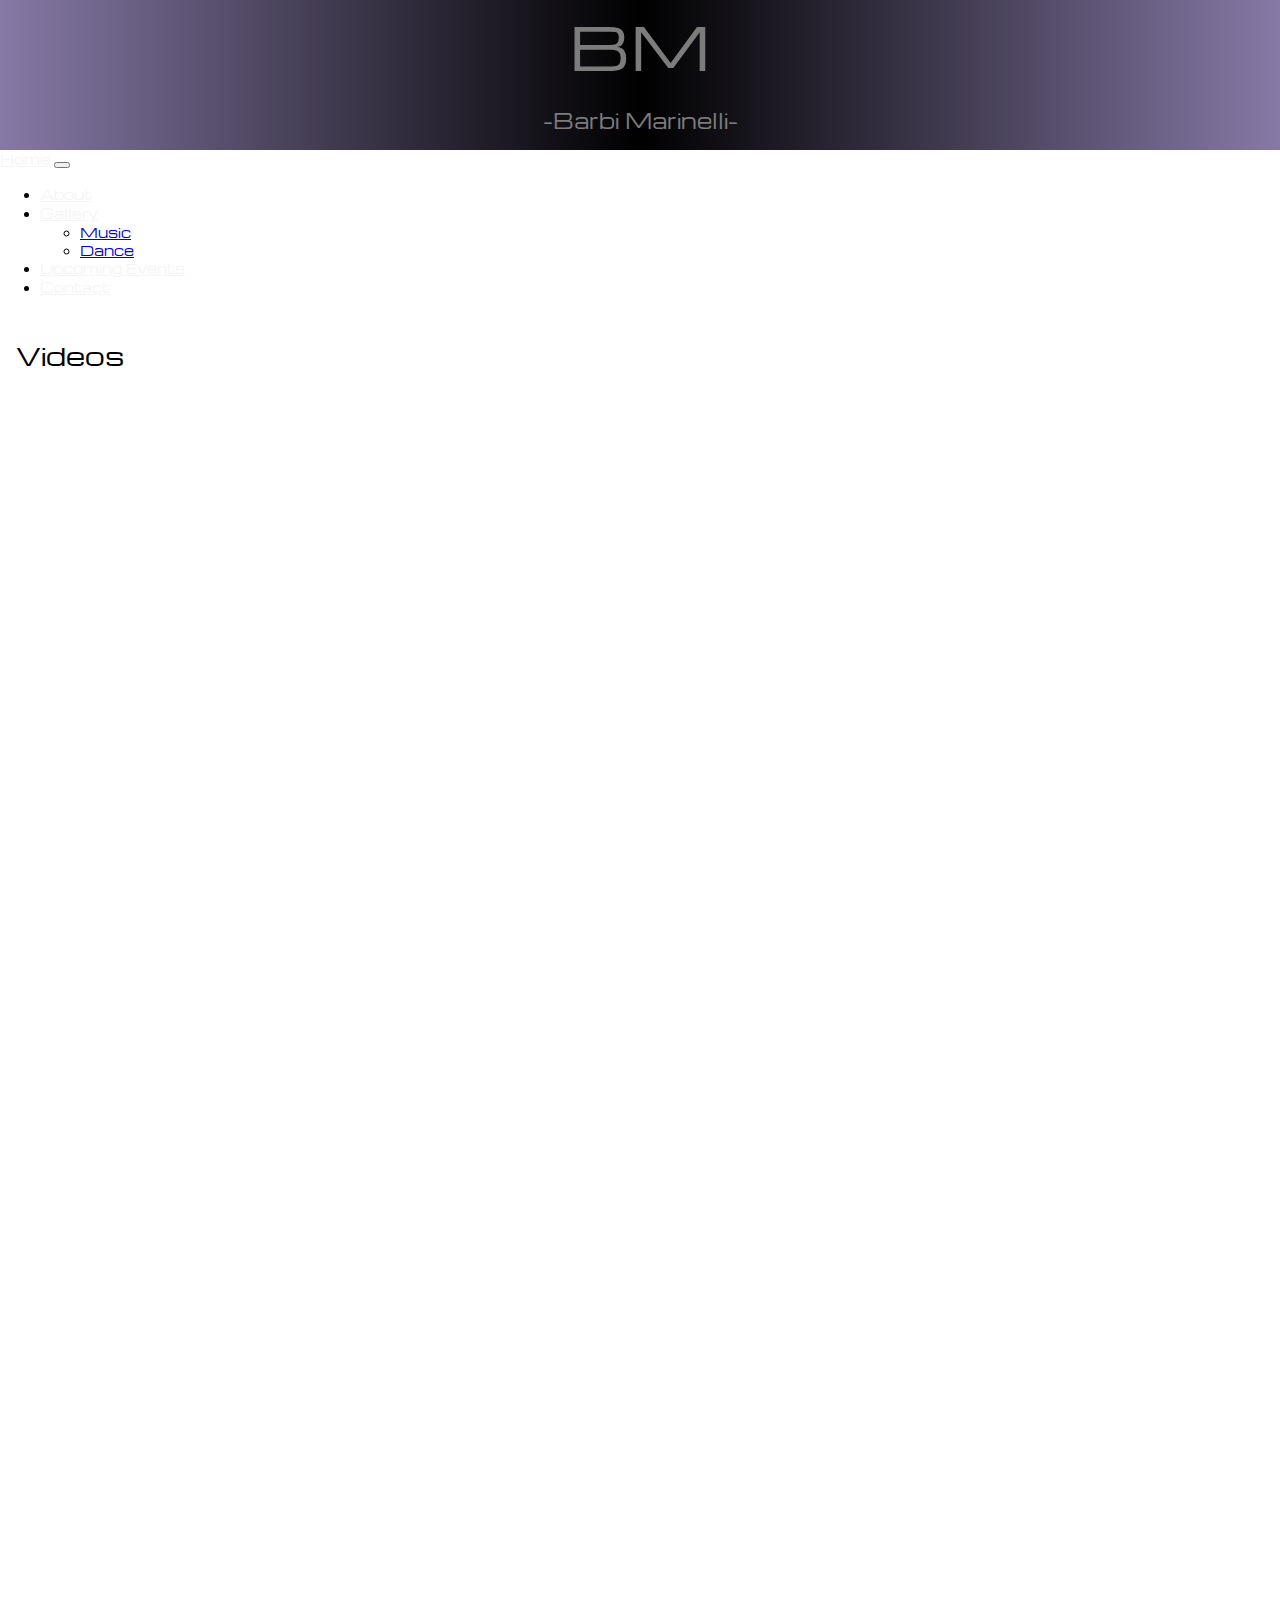
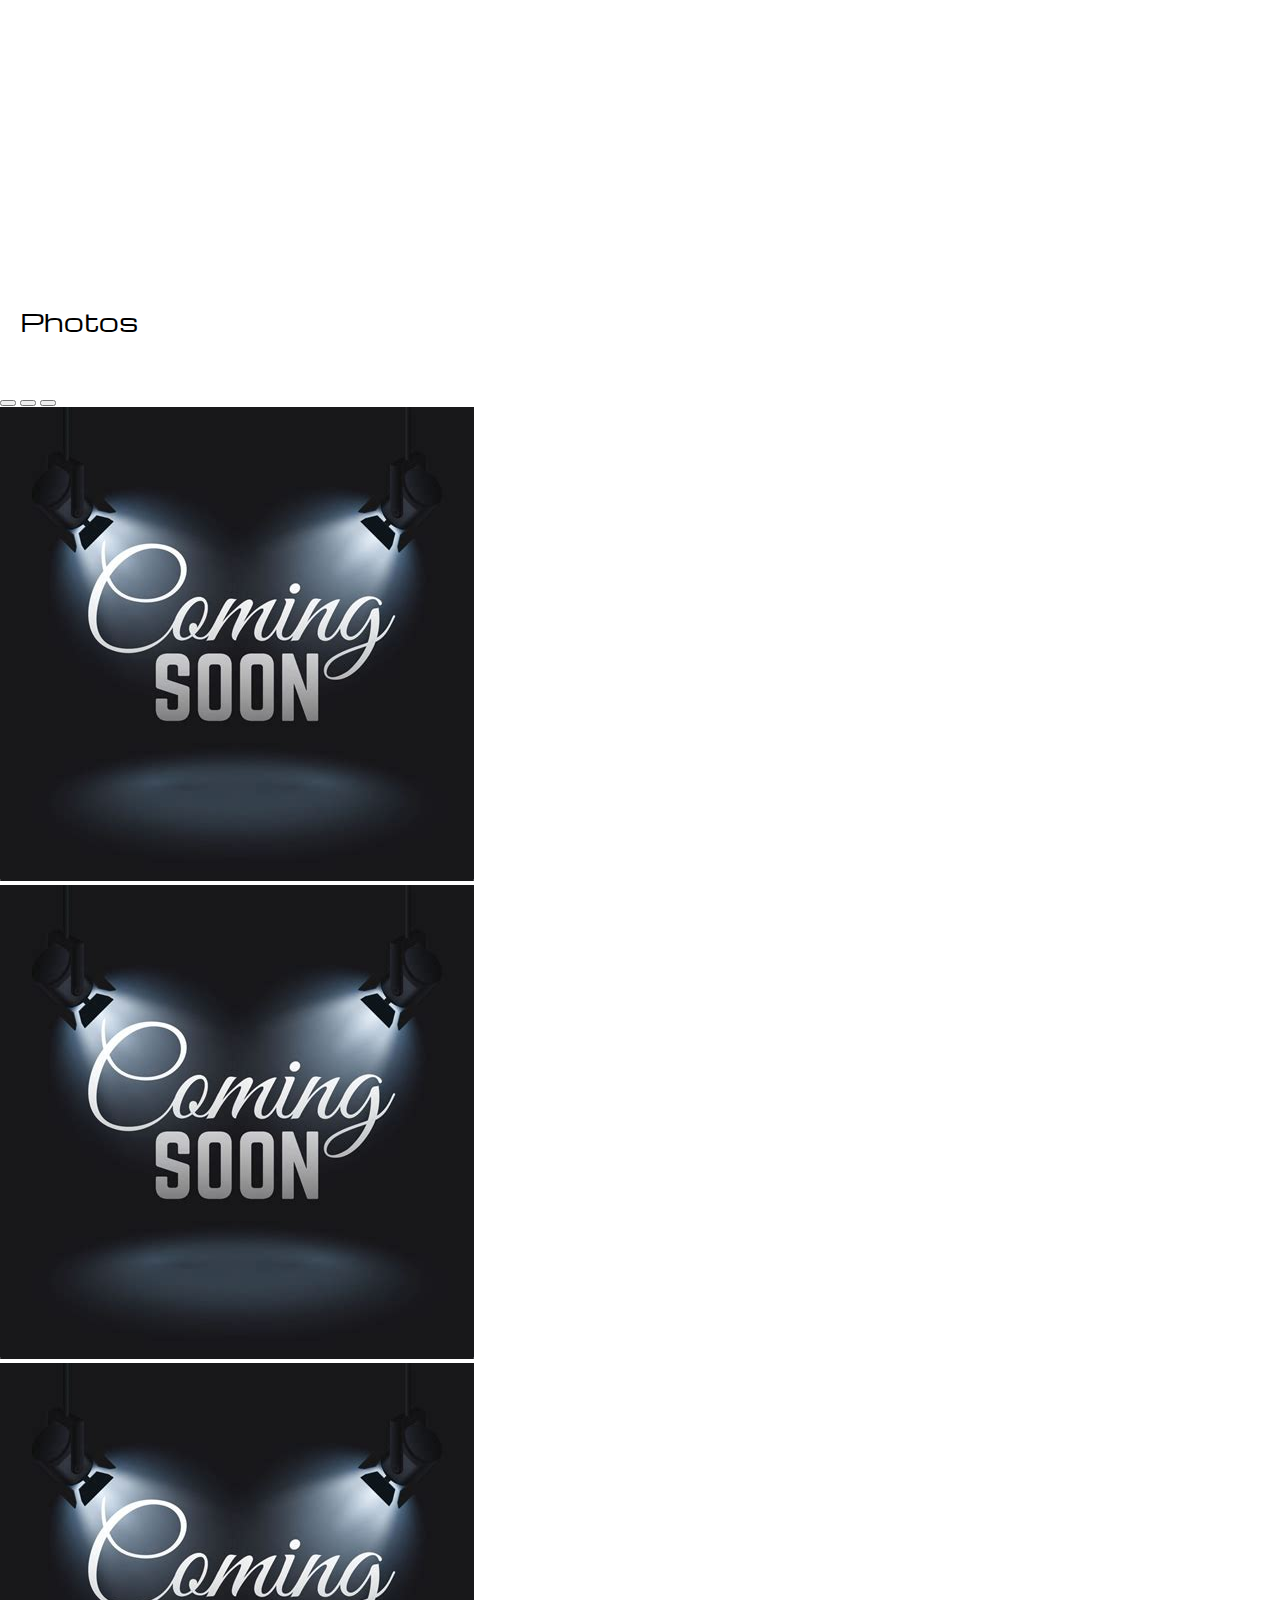
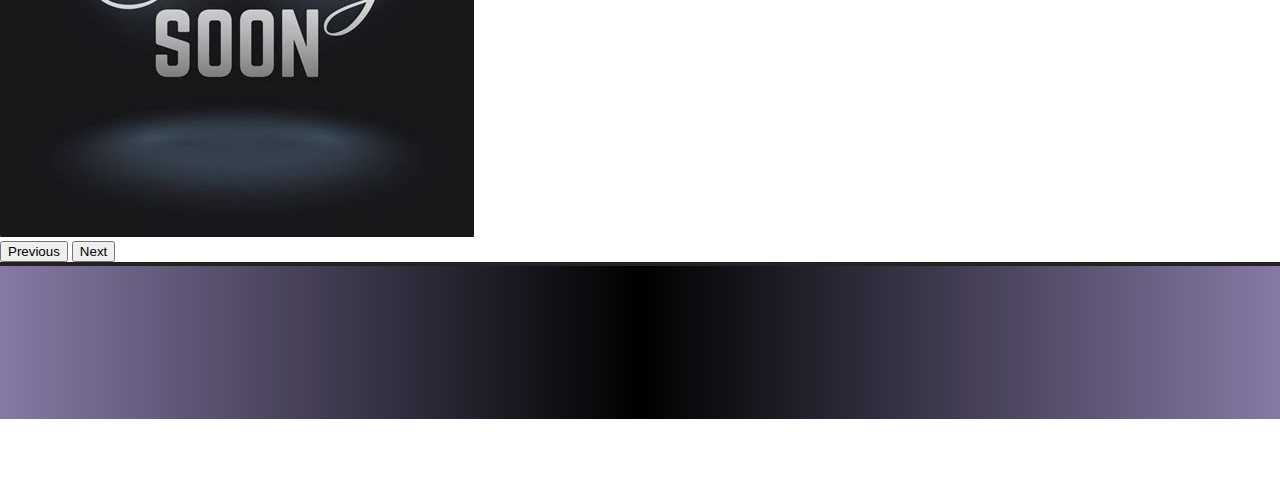
<file: pages/music.html>
<!DOCTYPE html>
<html lang="en">
<head>
    <meta charset="UTF-8">
    <meta http-equiv="X-UA-Compatible" content="IE=edge">
    <meta name="viewport" content="width=device-width, initial-scale=1.0">
    <title> - Barbi Marinelli - </title>
    <!-- Favicon -->
    <link rel="icon" type="icon/png" sizes="32x32" href="../img/favicon/faviconBarbi.jpg">
    <!-- Google Fonts -->
    <link rel="preconnect" href="https://fonts.googleapis.com">
    <link rel="preconnect" href="https://fonts.gstatic.com" crossorigin>
    <link href="https://fonts.googleapis.com/css2?family=Michroma&display=swap" rel="stylesheet">
    <link rel="preconnect" href="https://fonts.googleapis.com">
    <link rel="preconnect" href="https://fonts.gstatic.com" crossorigin>
    <link href="https://fonts.googleapis.com/css2?family=Amarante&display=swap" rel="stylesheet">
    <link rel="preconnect" href="https://fonts.googleapis.com">
    <link rel="preconnect" href="https://fonts.googleapis.com">
    <link rel="preconnect" href="https://fonts.gstatic.com" crossorigin>
    <link href="https://fonts.googleapis.com/css2?family=Amarante&family=Play&family=Raleway&display=swap" rel="stylesheet"> 
    <link rel="preconnect" href="https://fonts.gstatic.com" crossorigin>
    <link href="https://fonts.googleapis.com/css2?family=Amarante&family=Play&display=swap" rel="stylesheet"> 
    
    <!-- BOOTSTRAP  -->
    <!-- CSS only -->    
    <link href="https://cdn.jsdelivr.net/npm/bootstrap@5.2.2/dist/css/bootstrap.min.css" rel="stylesheet" integrity="sha384-Zenh87qX5JnK2Jl0vWa8Ck2rdkQ2Bzep5IDxbcnCeuOxjzrPF/et3URy9Bv1WTRi" crossorigin="anonymous">
    <link href="https://unpkg.com/aos@2.3.1/dist/aos.css" rel="stylesheet">
    <!-- JavaScript Bundle with Popper -->
    <script src="https://cdn.jsdelivr.net/npm/bootstrap@5.2.2/dist/js/bootstrap.bundle.min.js" integrity="sha384-OERcA2EqjJCMA+/3y+gxIOqMEjwtxJY7qPCqsdltbNJuaOe923+mo//f6V8Qbsw3" crossorigin="anonymous"></script>
    <script src="https://unpkg.com/aos@2.3.1/dist/aos.js"></script>  
        
    <!-- Css -->
    <link rel="stylesheet" href="../css/style.css">
    
</head>

<body>
<!-- HEADER -->
<header id="header_music">
    <section class="main_title_bg" class="container-fluid col-"> 
        <div class="main_title_text col-">
            <div id="main_title">BM</div>
        </div>
    </section>     
    <section class="main_title_undername">
            <div id="main_title_undername_text"  class="pt-2">-Barbi Marinelli-</div>
    </section>
    <!-- Navbar  -->
    <section>
        <nav class="navbar navbar-expand-lg bg-dark">
            <div class="container-fluid">
                <a class="navbar-brand" class="nav-link"  href="../index.html">Home</a>
                <button class="navbar-toggler" type="button" data-bs-toggle="collapse" data-bs-target="#navbarNavDropdown" aria-controls="navbarNavDropdown" aria-expanded="false" aria-label="Toggle navigation">
                    <span class="navbar-toggler-icon"></span>
                </button>
                <div class="collapse navbar-collapse" id="navbarNavDropdown">
                <ul class="navbar-nav d-flex justify-content-center">
                    <li class="nav-item">
                        <a class="nav-link active" class="nav-link" aria-current="page" href="./about.html">About</a>
                    </li>
                <!-- Dropdown Menu -->
                    <li class="nav-item dropdown">
                        <a class="nav-link" dropdown-toggle" href="#" class="bg-dark" role="button" data-bs-toggle="dropdown" aria-expanded="false">
                        Gallery
                        </a>
                        <ul class="dropdown-menu bg-dark">
                            <li><a class="dropdown-item link-light bg-dark"  href="./music.html">Music</a></li>
                            <li><a class="dropdown-item link-light bg-dark" href="./dance.html">Dance</a></li>
                        </ul>
                    </li>
                <!-- Dropdown Menu end -->
                    <li class="nav-item">
                        <a class="nav-link" href="./upcomingEvents.html">Upcoming Events</a>
                    </li>
                    <li class="nav-item">
                        <a class="nav-link" href="./contact.html">Contact</a>
                    </li>                
                </ul>
                </div>
            </div>
        </nav>
    </section>
</header>
    <!-- MAIN -->
<main class="container">
    <!-- videos -->
    <section><article class="music_videos_title">Videos</article>
        <div class="row mt-5">
            <div class="col-sm-12 col-md-6 col-lg-6 col-xl-6 py-2">
                <div class='embed-container'>
                    <iframe src='https://www.youtube.com/embed/y9sNWzeKITo' frameborder='0' allowfullscreen></iframe>
                </div>
            </div>
            <div class="col-sm-12 col-md-6 col-lg-6 col-xl-6 py-2">
                <div class='embed-container'>
                    <iframe src='https://www.youtube.com/embed/VLtv_nqFc_Y' frameborder='0' allowfullscreen></iframe>
                </div>
            </div>
        </div>

    </section>
<!-- Videos End -->


    <!--Photos carousel -->
    <section><article class="dance_photos_title">Photos</article>
        <div id="carouselExampleIndicators" class="carousel slide" data-bs-ride="true">
            <div class="carousel-indicators">
                <button type="button" data-bs-target="#carouselExampleIndicators" data-bs-slide-to="0" class="active" aria-current="true" aria-label="Slide 1"></button>
                <button type="button" data-bs-target="#carouselExampleIndicators" data-bs-slide-to="1" aria-label="Slide 2"></button>
                <button type="button" data-bs-target="#carouselExampleIndicators" data-bs-slide-to="2" aria-label="Slide 3"></button>
            </div>
            <div class="carousel-inner my-5">
                <div class="carousel-item active">
                    <img src="../img/coming_soon.jpeg" class="d-block w-100 col-sm-auto col-md-auto col-lg-auto col-xl-auto p-4" alt="...">
                </div>
                <div class="carousel-item">
                    <img src="../img/coming_soon.jpeg" class="d-block w-100 col-sm-auto col-md-auto col-lg-auto col-xl-auto p-4" alt="...">
                </div>
                <div class="carousel-item">
                    <img src="../img/coming_soon.jpeg" class="d-block w-100 col-sm-auto col-md-auto col-lg-auto col-xl-auto p-4" alt="...">
                </div>
            </div>
            <button class="carousel-control-prev" type="button" data-bs-target="#carouselExampleIndicators" data-bs-slide="prev">
                <span class="carousel-control-prev-icon" aria-hidden="true"></span>
                <span class="visually-hidden">Previous</span>
            </button>
            <button class="carousel-control-next" type="button" data-bs-target="#carouselExampleIndicators" data-bs-slide="next">
                <span class="carousel-control-next-icon" aria-hidden="true"></span>
                <span class="visually-hidden">Next</span>
            </button>
            </div>
            </section>
</main>
        <!-- Photos carousel End -->

<!-- Footer -->
<footer id="footer" class="container-fluid">
    <a class="instagram_container" data-aos="zoom-in-up" href="https://www.instagram.com/barbi.marinelli/" rel="noopener" target="_blank">
        <img class="instagram" src="../img/social_ico/instagramico.jpg" class="img-responsive" alt="Instagram">
    </a>
    <a class="youtube_container" data-aos="zoom-in-up" href="https://www.youtube.com/channel/UCe8ibRoZjMKdl2xbCCUojBw" rel="noopener" target="_blank">
        <img class="youtube" src="../img/social_ico/youtubeico.jpg" class="img-responsive" alt="Youtube">
    </a>
</footer>    
<!-- Footer End -->
<!-- scripts -->
<script> AOS.init(); </script>
</body>
</html>
</file>
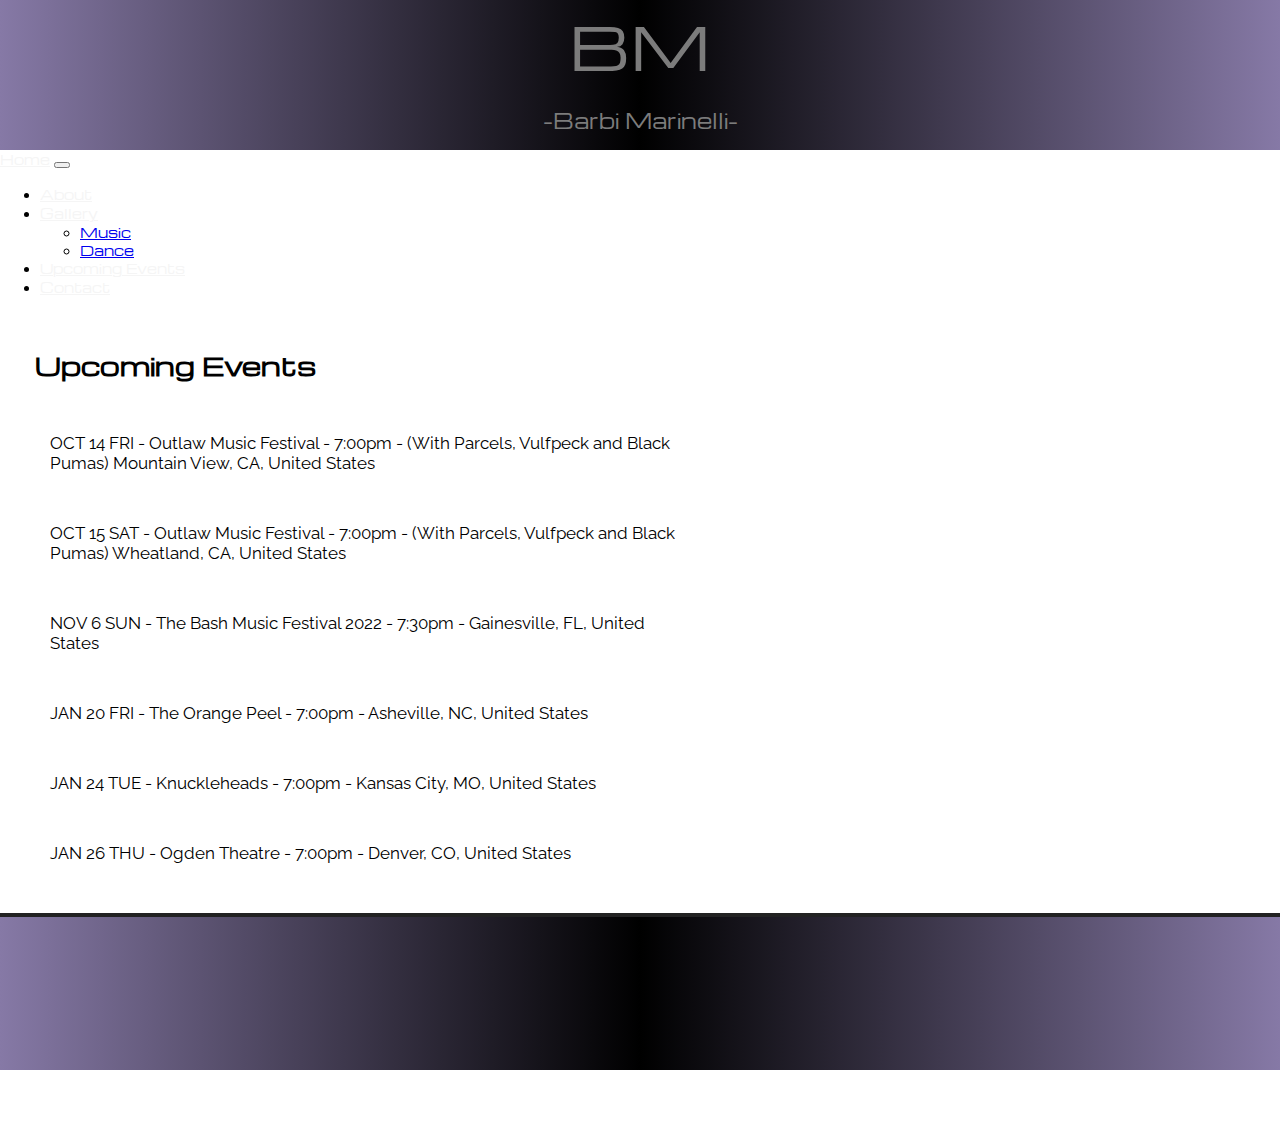
<file: pages/upcomingEvents.html>
<!DOCTYPE html>
<html lang="en">
<head>
    <meta charset="UTF-8">
    <meta http-equiv="X-UA-Compatible" content="IE=edge">
    <meta name="viewport" content="width=device-width, initial-scale=1.0">
    <title> - Barbi Marinelli - </title>
    <!-- Favicon -->
    <link rel="icon" type="icon/png" sizes="32x32" href="../img/favicon/faviconBarbi.jpg">
    <!-- Google Fonts -->
    <link rel="preconnect" href="https://fonts.googleapis.com">
    <link rel="preconnect" href="https://fonts.gstatic.com" crossorigin>
    <link href="https://fonts.googleapis.com/css2?family=Michroma&display=swap" rel="stylesheet">
    <link rel="preconnect" href="https://fonts.googleapis.com">
    <link rel="preconnect" href="https://fonts.gstatic.com" crossorigin>
    <link href="https://fonts.googleapis.com/css2?family=Amarante&display=swap" rel="stylesheet">
    <link rel="preconnect" href="https://fonts.googleapis.com">
    <link rel="preconnect" href="https://fonts.googleapis.com">
    <link rel="preconnect" href="https://fonts.gstatic.com" crossorigin>
    <link href="https://fonts.googleapis.com/css2?family=Amarante&family=Play&family=Raleway&display=swap" rel="stylesheet"> 
    <link rel="preconnect" href="https://fonts.gstatic.com" crossorigin>
    <link href="https://fonts.googleapis.com/css2?family=Amarante&family=Play&display=swap" rel="stylesheet"> 
    
    <!-- BOOTSTRAP  -->
    <!-- CSS only -->    
    <link href="https://cdn.jsdelivr.net/npm/bootstrap@5.2.2/dist/css/bootstrap.min.css" rel="stylesheet" integrity="sha384-Zenh87qX5JnK2Jl0vWa8Ck2rdkQ2Bzep5IDxbcnCeuOxjzrPF/et3URy9Bv1WTRi" crossorigin="anonymous">
    <link href="https://unpkg.com/aos@2.3.1/dist/aos.css" rel="stylesheet">
    <!-- JavaScript Bundle with Popper -->
    <script src="https://cdn.jsdelivr.net/npm/bootstrap@5.2.2/dist/js/bootstrap.bundle.min.js" integrity="sha384-OERcA2EqjJCMA+/3y+gxIOqMEjwtxJY7qPCqsdltbNJuaOe923+mo//f6V8Qbsw3" crossorigin="anonymous"></script>
    <script src="https://unpkg.com/aos@2.3.1/dist/aos.js"></script>  
        
    <!-- Css -->
    <link rel="stylesheet" href="../css/style.css">
    
</head>

<body>
<!-- HEADER -->
<header id="header_upcomingEvents">
    <section class="main_title_bg" class="container-fluid col-"> 
        <div class="main_title_text col-">
            <div id="main_title">BM</div>
        </div>
    </section>     
    <section class="main_title_undername">
            <div id="main_title_undername_text"  class="pt-2">-Barbi Marinelli-</div>
    </section>
    <!-- Navbar  -->
    <section>
        <nav class="navbar navbar-expand-lg bg-dark">
            <div class="container-fluid">
                <a class="navbar-brand" class="nav-link"  href="../index.html">Home</a>
                <button class="navbar-toggler" type="button" data-bs-toggle="collapse" data-bs-target="#navbarNavDropdown" aria-controls="navbarNavDropdown" aria-expanded="false" aria-label="Toggle navigation">
                    <span class="navbar-toggler-icon"></span>
                </button>
                <div class="collapse navbar-collapse" id="navbarNavDropdown">
                <ul class="navbar-nav d-flex justify-content-center">
                    <li class="nav-item">
                        <a class="nav-link active" class="nav-link" aria-current="page" href="./about.html">About</a>
                    </li>
                <!-- Dropdown Menu -->
                    <li class="nav-item dropdown">
                        <a class="nav-link" dropdown-toggle" href="#" class="bg-dark" role="button" data-bs-toggle="dropdown" aria-expanded="false">
                        Gallery
                        </a>
                        <ul class="dropdown-menu bg-dark">
                            <li><a class="dropdown-item link-light bg-dark"  href="./music.html">Music</a></li>
                            <li><a class="dropdown-item link-light bg-dark" href="./dance.html">Dance</a></li>
                        </ul>
                    </li>
                <!-- Dropdown Menu end -->
                    <li class="nav-item">
                        <a class="nav-link" href="./upcomingEvents.html">Upcoming Events</a>
                    </li>
                    <li class="nav-item">
                        <a class="nav-link" href="./contact.html">Contact</a>
                    </li>                
                </ul>
                </div>
            </div>
        </nav>
    </section>
    <!-- MAIN -->
    <section class="upcomingEvents row">
        <h2 class="pt-5">Upcoming Events</h2>
            <div class="upcomingEvents_text">
                <p class="upcomingEvents_text_p_text">
                    OCT 14 FRI - Outlaw Music Festival - 7:00pm -
                    (With Parcels, Vulfpeck and Black Pumas)
                    Mountain View, CA, United States
                    </p>                   
                        
                <p class="upcomingEvents_text_p_text">
                    OCT 15 SAT - Outlaw Music Festival - 7:00pm -
                    (With Parcels, Vulfpeck and Black Pumas)
                    Wheatland, CA, United States
                </p>                   
                        
                <p class="upcomingEvents_text_p_text">
                    NOV 6 SUN - The Bash Music Festival 2022 - 7:30pm -
                    Gainesville, FL, United States
                </p>                   
                        
                <p class="upcomingEvents_text_p_text">
                    JAN 20 FRI - The Orange Peel - 7:00pm -
                    Asheville, NC, United States
                </p>                   
                        
                <p class="upcomingEvents_text_p_text">
                    JAN 24 TUE - Knuckleheads - 7:00pm -
                    Kansas City, MO, United States
                </p>                   
                        
                <p class="upcomingEvents_text_p_text">
                    JAN 26 THU - Ogden Theatre - 7:00pm -
                    Denver, CO, United States</p>             
            </div>
    </section>       
</main>
<!-- BACK TO TOP -->
<!-- Footer -->
<footer id="footer" class="container-fluid">
    <a class="instagram_container" data-aos="zoom-in-up" href="https://www.instagram.com/barbi.marinelli/" rel="noopener" target="_blank">
        <img class="instagram" src="../img/social_ico/instagramico.jpg" class="img-responsive" alt="Instagram">
    </a>
    <a class="youtube_container" data-aos="zoom-in-up" href="https://www.youtube.com/channel/UCe8ibRoZjMKdl2xbCCUojBw" rel="noopener" target="_blank">
        <img class="youtube" src="../img/social_ico/youtubeico.jpg" class="img-responsive" alt="Youtube">
    </a>
</footer>    
<!-- Footer End -->
<!-- scripts -->
<script> AOS.init(); </script>
</body>
</html>
</file>
<file: css/style.css>
body {
    padding: 0px;
    margin: 0px;
    min-height: 100vh;
    
}

h2{
    display: flex;
    font-size: 25px;
    font-style : #252525;
    margin: 50px 0px 0px 35px;
    font-family: 'Michroma', sans-serif;
} 


/* Main title */
.main_title_bg {
    display: flex;    
    justify-content: center;
    padding-bottom: 16px;
    height: 10vh;    
    font-size: 65px;
    color: #7c7c7c;
    font-family: 'Michroma', regular;
    text-decoration-style: double;
    background: rgb(134,121,166);
    background: linear-gradient(90deg, rgba(134,121,166,1) 0%, rgba(0,0,0,1) 50%, rgba(134,121,166,1) 100%); 
} 

.main_title_text{
    display: flex;
    justify-content: center;
    align-items: center;
    font-size: 90%;
}

.main_title_undername_text{
    display: flex;    
    justify-content: center;
    padding-bottom: 16px;
    font-size: 10px;
    color: #7c7c7c;
    font-family: 'Michroma', regular;
    text-decoration-style: double;
    background: rgb(134,121,166);
    background: linear-gradient(90deg, #8679a6 0%, rgba(0,0,0,1) 50%, rgba(134,121,166,1) 100%); 
}

#main_title_undername_text{
    display: flex;    
    justify-content: center;
    padding-bottom: 16px;
    font-size: 20px;
    color: #7c7c7c;
    font-family: 'Michroma', regular;
    text-decoration-style: double;
    background: rgb(134,121,166);
    background: linear-gradient(90deg, rgba(134,121,166,1) 0%, rgba(0,0,0,1) 50%, rgba(134,121,166,1) 100%); 

}

/* Main title End */



/* NavBar */
.dropdown-item {
    display: flex;
    font-family: 'Michroma', regular;
    font-size: 80%;
}

.nav-link{
    color: whitesmoke !important;
    font-family: 'Michroma', regular;
    font-size: 80%;
}
.navbar-brand{
    color: whitesmoke !important;
    font-family: 'Michroma', regular;
    font-size: 80%;
}
/* NavBar End */




/* Index img start */

.container img {
    padding-left: 0px;
    padding-right: 0px;
}
/* index img end */




/* Index News */
.home_news{
    
    font-family: 'Raleway', sans-serif;
    font-size: 17px;
}

/* Index News End */




/*About Main CSS */

.about_text{
    display: flex;
    display: inline-block;
    font-size: 80%;
}

.about_text_p_text{
    
    margin: 50px 50px 50px 50px ;
    width: 60%;    
    font-size: 17px;
    font-family: 'Raleway', sans-serif;
}

/* About Main CSS End */


/* Music Videos */

.music_videos_title {
    text-decoration-color:#ffffff;
    font-size: 25px;
    margin: 2.5rem 1rem;    
    font-family: 'Michroma', sans-serif; 
    
}

.responsiveContent {
    position: relative;
    height: 0;    
    overflow: hidden;
    padding-bottom: 56.2%;
    margin-bottom: 20px;
}
.responsiveContent iframe {
    position: absolute;
    top: 0;
    left: 0;
    width: 100%;
    height: 100%;
}

.embed-container {
    position: relative; 
    padding-bottom: 56.25%; 
    height: 0; 
    overflow: hidden; 
    max-width: 100%; 
    }
.embed-container iframe, .embed-container object, .embed-container embed { position: absolute; top: 0; left: 0; width: 100%; height: 100%; }


/* Music Videos End */




/* Dance Videos */

.dance_videos_title {
    text-decoration-color:#ffffff;
    font-size: 25px;
    margin: 2.5rem 1rem;    
    font-family: 'Michroma', sans-serif; 
    
}

.responsiveContent {
    position: relative;
    height: 0;    
    overflow: hidden;
    padding-bottom: 56.2%;
    margin-bottom: 20px;
}
.responsiveContent iframe {
    position: absolute;
    top: 0;
    left: 0;
    width: 100%;
    height: 100%;
}

.embed-container {
    position: relative; 
    padding-bottom: 56.25%; 
    height: 0; 
    overflow: hidden; 
    max-width: 100%; 
    }
.embed-container iframe, .embed-container object, .embed-container embed { position: absolute; top: 0; left: 0; width: 100%; height: 100%; }
/* Dance Videos End */


/* Dance Carousel */

.dance_photos_title {
    text-decoration-color:#ffffff;
    font-size: 25px;
    margin: 50px 20px;    
    font-family: 'Michroma', sans-serif; 
}


/* Dance Carousel End */


/* Upcoming Events*/

.upcomingEvents_text{
    display: flex;
    display: inline-block;
    font-size: 80%;
}

.upcomingEvents_text_p_text{
    
    margin: 50px;
    width: 60%;    
    font-size: 17px;
    font-family: 'Raleway', sans-serif;
}

/* Upcoming Events End*/

/* Contact */

.contact_title {
    
    background-color: white;
    font-size: 25px;
    margin: 50px 20px;    
    font-family: 'Michroma', sans-serif; 
    
}

.form4 {
    background-color: white;
    background-size: cover;
}

.top {
    padding-top: 100px;
    padding-bottom: 100px;
}

.form-bg {
    background: rgba(68, 68, 65, 0.77);
    padding: 20px;
}

.form {
    background-color: white !important;
    padding: 20px;
}

.form-group {
    margin-bottom: 20px;
}

.sr-only {
    position: absolute;
    width: 1px;
    height: 1px;
    padding: 0;
    margin: -1px;
    overflow: hidden;
    clip: rect(0, 0, 0, 0);
    border: 0;
}

.form-control {
    border-top: 0px;
    border-left: 0px;
    border-right: 0px;
    border-bottom: 1px solid #61615e;
    background: transparent;
    -webkit-transition: all 0.3s ease 0s;
    -moz-transition: all 0.3s ease 0s;
    -o-transition: all 0.3s ease 0s;
    transition: all 0.3s ease 0s;
}

button.btn {
    display: block;
    padding: 11px 32px;
    -webkit-transition: all 0.3s ease 0s;
    -moz-transition: all 0.3s ease 0s;
    -o-transition: all 0.3s ease 0s;
    transition: all 0.3s ease 0s;
    margin: 30px 0px;
}

.btn-blue {
    background-color: #8679a6;
    color: whitesmoke(141, 35, 132);
    border: 1px solid #000000;
    
}

/* Contact End */

/* Footer */


#footer{
    display: flex;
    justify-content:center;
    background: rgb(134,121,166);
    background: linear-gradient(90deg, rgba(134,121,166,1) 0%, rgba(0,0,0,1) 50%, rgba(134,121,166,1) 100%); 
    border-top: 4px solid #222;
     
}


.instagram_container{
    display: flex;
    justify-content: center;
}

.youtube_container{
    display: flex;
    justify-content: center;
}


.instagram{
    display: flex;
    padding: 1rem;
    margin: 1rem;
    width: 40%;
    }

.youtube{
    
    display: flex;
    padding: 1rem;
    margin: 1rem;
    width: 40%;
}




/* {
    font-family: 'Raleway', sans-serif;
} */
</file>
